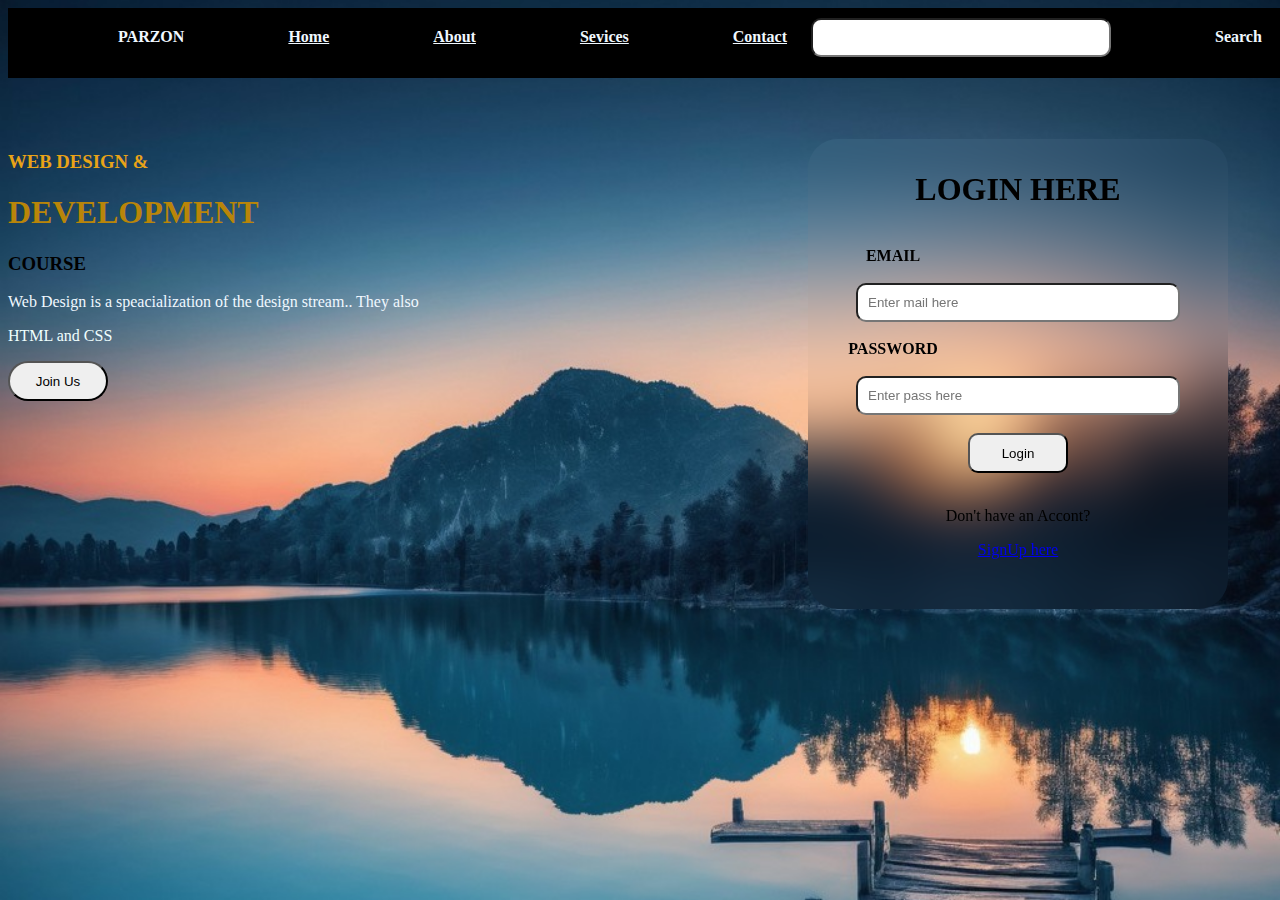
<file: index.html>
<!DOCTYPE html>
<html lang="en">
<head>
    <meta charset="UTF-8">
    <meta name="viewport" content="width=device-width, initial-scale=1.0">
    <title>Document</title>
    <link rel="stylesheet" href="index.css">
</head>
<body>
    <nav class="navi"><a>PARZON</a>
        <a href="#">Home</a>
        <a href="#">About</a>
        <a href="#">Sevices</a>
        <a href="#">Contact</a>
        <input type ="search" style="margin-left:20px ;"> <a>Search</a>
    </nav>
    <br><br><br>
    <h3 style="color: #e9a317;">WEB DESIGN &</h3>
    <h1 style="color: #b98509;">DEVELOPMENT</h1>
    <h3>COURSE</h3>
    <p style="color: aliceblue;">Web Design is a speacialization of the design stream.. They also </p>
    <p style="color: azure;">HTML and CSS</p>
    <button>Join Us</button><br><br>
    <form id ="myForm">
        <h1>LOGIN HERE</h1>
        <br>
        <label>EMAIL</label><br><br>
        <input type ="email" placeholder="Enter mail here">
        <br><br>
        <label>PASSWORD</label><br><br>
        <input type ="password" placeholder="Enter pass here"><br><br>
        <button style="border-radius: 10px; padding: 10px;">Login</button><br><br>
        <p>Don't have an Accont?</p>
        <a href="sign.html">SignUp here</a>
    </form>
</body>
</html>
</file>
<file: index.css>
nav{
    background-color: black;
    padding: 10px;
    height: 50px;
    width: 100%;
}
.navi a{
    background-color:black;
    color: aliceblue;
    margin-left: 100px;
    /* width: 100%; */
    font-weight: bold;
}
body{
 background: url(img1.jpg)no-repeat;
 background-size: cover;

}
input{
border-radius: 10px;
padding: 10px;
width: 300px;
}
#myForm{
    height: 450px;
    width: 400px;
    margin-left: 800px;
   margin-top: -280px;
   backdrop-filter: blur(30px);
   text-align: center;
   border-radius: 30px;
   padding: 10px;

}
button{
    border-radius: 20px;
    height: 40px;
    width:100px;
}
label{
    margin-right: 250px;
    font-weight: bold;

}
</file>
